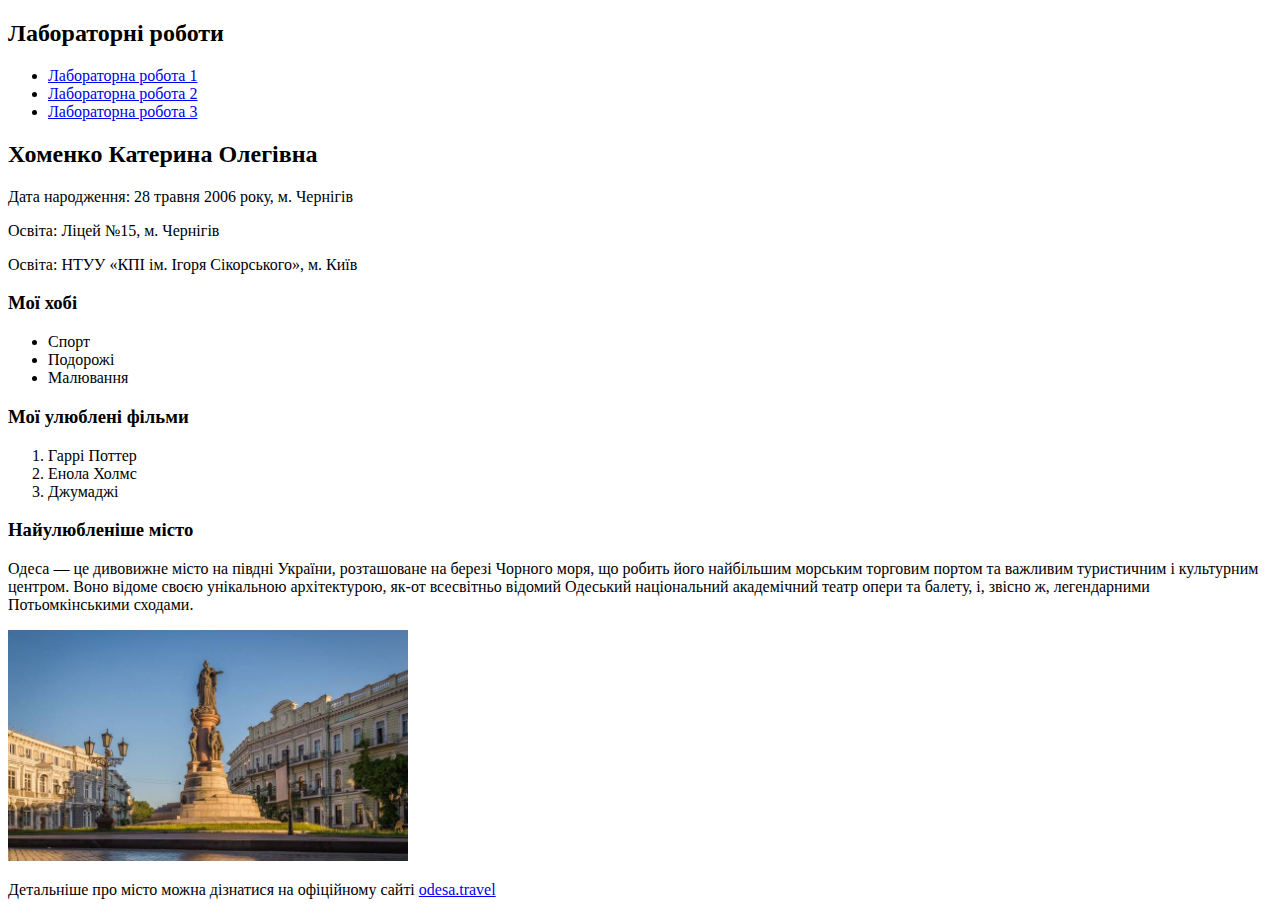
<file: index.html>
<!DOCTYPE html>
<html lang="uk">
<head>
    <meta charset="UTF-8">
    <meta name="keywords" content="HTML, лабораторна робота, веб-сторінка">
    <meta name="description" content="Лабораторні робота з HTML-5">
    <title>Хоменко К.О., група ІК-32</title>
 <h2>Лабораторні роботи</h2>
    <nav>
        <ul>
            <li><a href="index.html">Лабораторна робота 1</a></li>
            <li><a href="lab2.html">Лабораторна робота 2</a></li>
            <li><a href="lab3.html">Лабораторна робота 3</a></li>

        </ul>
    </nav>
</head>
<body>

    <h2>Хоменко Катерина Олегівна</h2>
    <p>Дата народження: 28 травня 2006 року, м. Чернігів</p>
    <p>Освіта: Ліцей №15, м. Чернігів</p>
    <p>Освіта: НТУУ «КПІ ім. Ігоря Сікорського», м. Київ</p>


    <h3>Мої хобі</h3>
    <ul>
        <li>Спорт</li>
        <li>Подорожі</li>
        <li>Малювання</li>
    </ul>


    <h3>Мої улюблені фільми</h3>
    <ol>
        <li>Гаррі Поттер</li>
        <li>Енола Холмс</li>
        <li>Джумаджі</li>
    </ol>


    <h3>Найулюбленіше місто</h3>
    <p>Одеса — це дивовижне місто на півдні України, розташоване на березі Чорного моря, 
        що робить його найбільшим морським торговим портом та важливим туристичним і культурним центром. 
        Воно відоме своєю унікальною архітектурою, як-от всесвітньо відомий Одеський національний академічний театр опери та балету, 
        і, звісно ж, легендарними Потьомкінськими сходами. </p>

    <img src="image1.jpg" alt="Місто Одеса" width="400">

    <!-- Гіперпосилання на сайт міста -->
    <p>Детальніше про місто можна дізнатися на офіційному сайті 
        <a href="https://omr.gov.ua/" target="_blank">odesa.travel</a>
    </p>


</body>
</html>
</file>
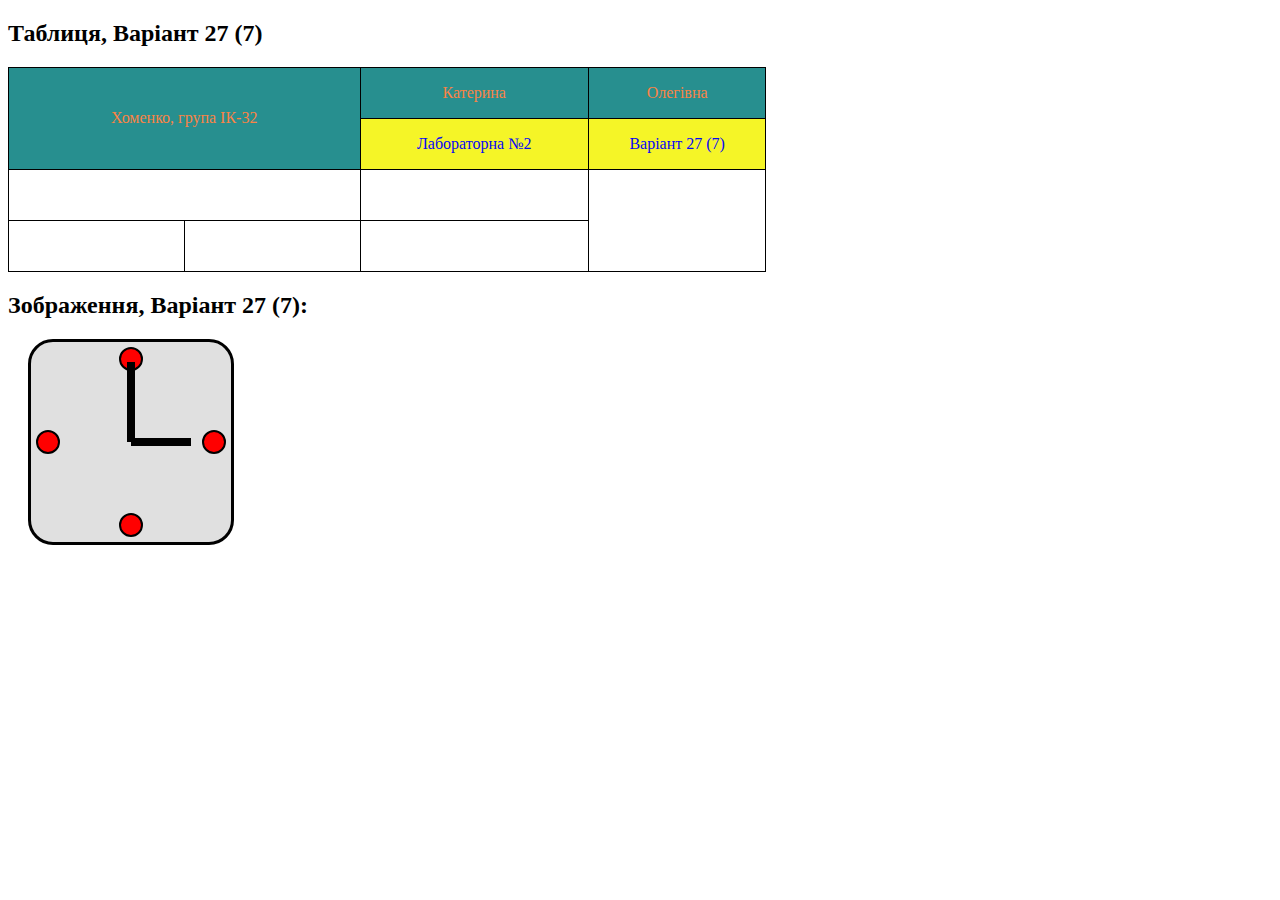
<file: lab2.html>
<!DOCTYPE html>
<head>
  <meta charset="UTF-8">
  <title>Лабораторна робота №2</title>
  <link rel="stylesheet" href="style.css">
</head>
<body>

<h2>Таблиця, Варіант 27 (7)</h2>

<table border="1">
  <tr class="row1">
    <td rowspan="2", colspan="2">Хоменко, група ІК-32</td>
    <td>Катерина</td>
    <td>Олегівна</td>
  </tr>
  <tr class="row2">
    <td>Лабораторна №2</td>
    <td>Варіант 27 (7)</td>
  </tr>
  <tr class="row3">
   <td colspan="2"></td>
   <td></td>
   <td  rowspan="2"></td>
  </tr>
  <tr class="row4">
   <td></td>
   <td></td>
   <td></td>
  </tr>
</table>

<h2>Зображення, Варіант 27 (7):</h2>

<div class="clock">
  <div class="dot top"></div>
  <div class="dot right"></div>
  <div class="dot bottom"></div>
  <div class="dot left"></div>

  <div class="hand hour"></div>
  <div class="hand minute"></div>
</div>

</body>
</html>
</file>
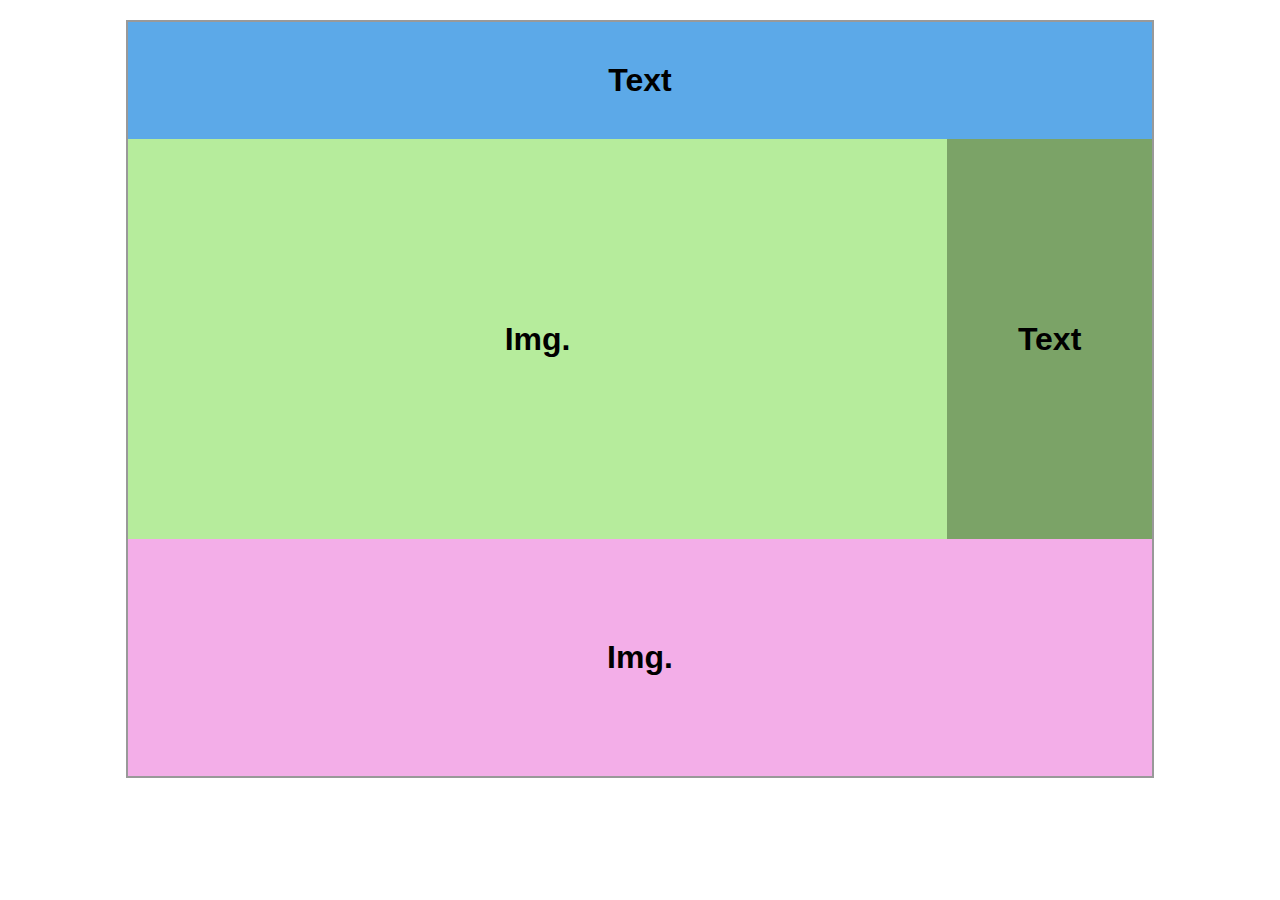
<file: lab3.html>
<!DOCTYPE html>
<head>
  <meta charset="UTF-8">
  <title>Макет сайту</title>
  <link rel="stylesheet" href="style2.css">
</head>
<body>
  <div class="container">
    <div class="header">Text</div>
    <div class="content">
      <div class="left">Img.</div>
      <div class="right">Text</div>
    </div>
    <div class="footer">Img.</div>
  </div>
</body>
</html>
</file>
<file: style.css>
/* Варіант 27  */
.row1 {
  background-color: #278f8f; 
  color: #FA8345;             
}
.row2 {
  background-color: #f5f527;  
  color: #0707f5;
}
.row3, .row4 {
  background-color: white;  
  color: black;             
}


.row1:hover {
  background-color: #f5f527;
  color: #278f8f;
}
.row2:hover {
  background-color: #278f8f;
  color: #f5f527;
}

table {
  border-collapse: collapse;
  width: 60%;
  height: 20px;
  margin: 20px 0;
  text-align: center;
}
td {
  height: 20px;
  width: 60px;
  padding: 15px;
  border: 1px solid black;
}



/* Годинник */
.clock {
  position: relative;
  width: 200px;
  height: 200px;
  background: #e0e0e0;
  border-radius: 25px;
  border: 3px solid black;
  margin: 20px;

}

/* Червоні точки */
.dot {
  width: 20px;
  height: 20px;
  background: red;
  border-radius: 50%;
  position: absolute;
  border: 2px solid black;
}

.top { top: 5px; left: 50%; transform: translateX(-50%); }
.right { right: 5px; top: 50%; transform: translateY(-50%); }
.bottom { bottom: 5px; left: 50%; transform: translateX(-50%); }
.left { left: 5px; top: 50%; transform: translateY(-50%); }

/* Стрілки */
.hand {
  position: absolute;
  background: black;
  left: 50%;
  top: 50%;
  transform-origin: bottom center;
}

.hour {
  width: 8px;
  height: 80px;
  transform: translateX(-50%) translateY(-100%) rotate(0deg); 
}

.minute {
  width: 8px;
  height: 60px;
  transform: translateX(-50%) translateY(-100%) rotate(90deg);
}
</file>
<file: style2.css>
body {
  margin: 0;
  font-family: Arial, sans-serif;
}

.container {
  width: 80%;
  margin: 20px auto;
  border: 2px solid #999;
}

.header {
  background: #5ca9e8; 
  text-align: center;
  padding: 40px 0;
  font-size: 32px;
  font-weight: bold;
}

.content {
  overflow: hidden;
}

.left {
  float: left;
  width: 80%;
  height: 400px;
  background: #b6ec9c; 
  text-align: center;
  line-height: 400px;
  font-size: 32px;
  font-weight: bold;
}

.right {
  float: left;
  width: 20%;
  height: 400px;
  background: #7ba367; 
  text-align: center;
  line-height: 400px;
  font-size: 32px;
  font-weight: bold;
}

.footer {
  clear: both;
  background: #f3aee8;
  text-align: center;
  padding: 100px 0;
  font-size: 32px;
  font-weight: bold;
}
</file>
